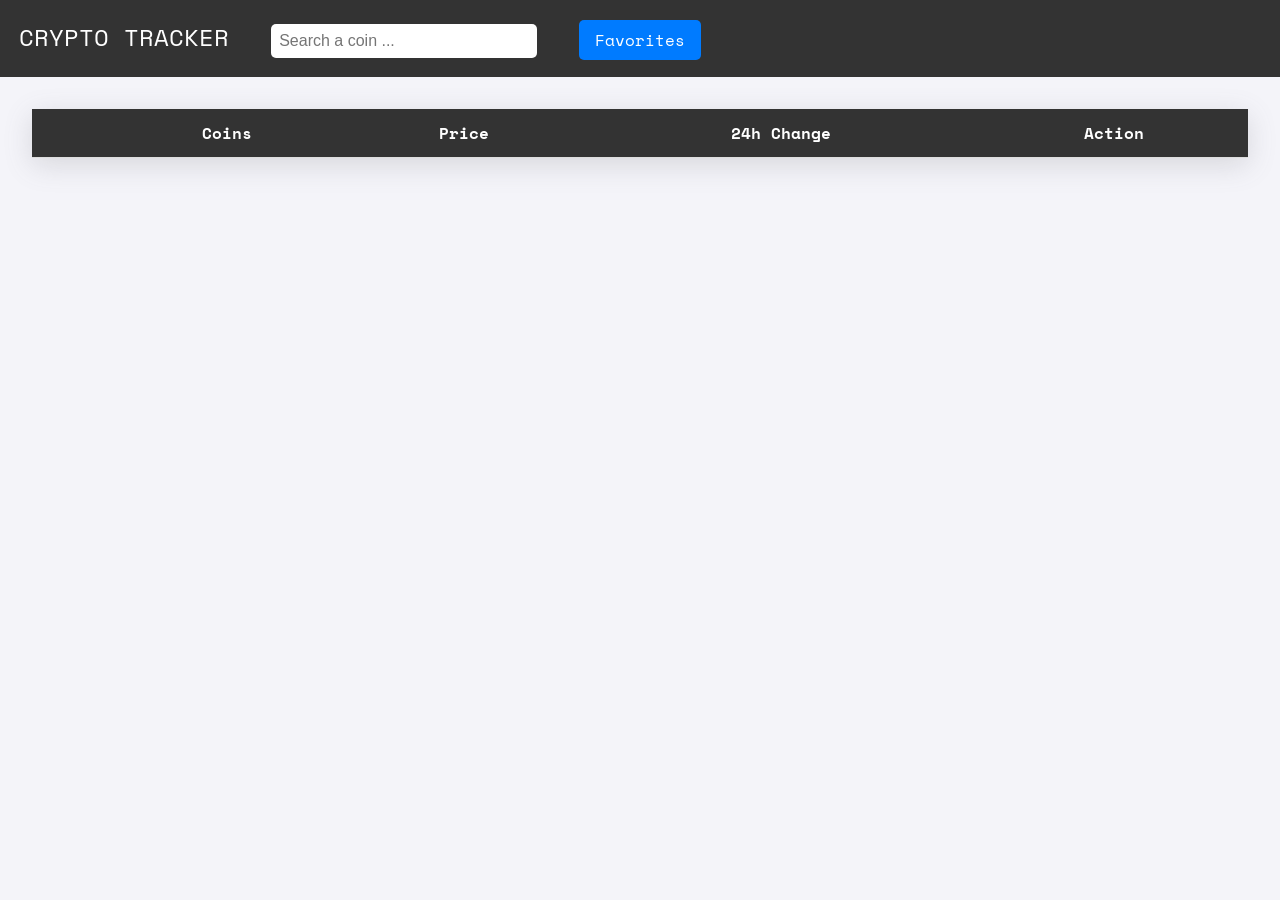
<file: index.html>
<!DOCTYPE html>
<html lang="en">
  <head>
    <meta charset="UTF-8" />
    <meta name="viewport" content="width=device-width, initial-scale=1.0" />
    <title>Crypto Tracker</title>
    <link rel="stylesheet" href="style.css" />
    <link rel="icon" type="image/x-icon" href="favicon.ico" />
    <link rel="preconnect" href="https://fonts.googleapis.com" />
    <link rel="preconnect" href="https://fonts.gstatic.com" crossorigin />
    <link
      href="https://fonts.googleapis.com/css2?family=Space+Mono:ital,wght@0,400;0,700;1,400;1,700&display=swap"
      rel="stylesheet"
    />
  </head>
  <body>
    <nav class="navbar">
      <div class="navbar-container">
        <a href="index.html" class="navbar-title">Crypto Tracker</a>
        <input
          type="text"
          id="search"
          class="navbar-search"
          placeholder="Search a coin ..."
        />
        <a href="favorites.html" class="navbar-favorites">Favorites</a>
      </div>
    </nav>
    <div id="app">
        <table id="crypto-table">
            <thead>
                <tr>
                    <th></th>
                    <th>Coins</th>
                    <th>Price</th>
                    <th>24h Change</th>
                    <th>Action</th>
                </tr>
            </thead>
            <tbody id="crypto-list"></tbody>
        </table>
      <div id="pagination"></div>
    </div>
    <script src="index.js"></script>
  </body>
</html>
</file>
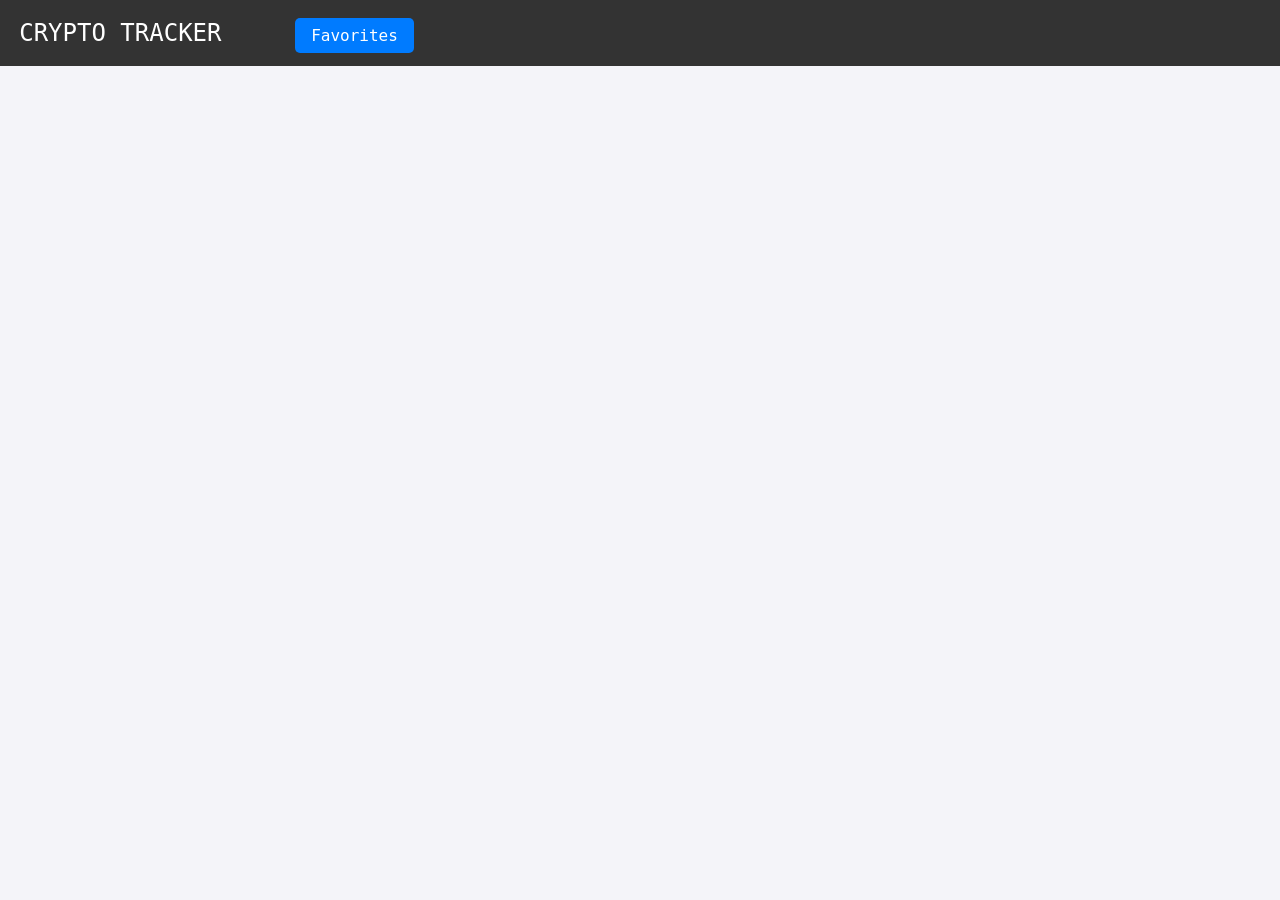
<file: coins.html>
<!DOCTYPE html>
<html lang="en">
  <head>
    <meta charset="UTF-8" />
    <meta name="viewport" content="width=device-width, initial-scale=1.0" />
    <title>Coin Details</title>
    <link rel="stylesheet" href="style.css" />
  </head>
  <body>
    <nav class="navbar">
        <div class="navbar-container">
            <a href="index.html" class="navbar-title">Crypto Tracker</a>
            <a href="favorites.html" class="navbar-favorites">Favorites</a>
        </div>
    </nav>
    <div id="coin-details" class="coin-details">
      <!-- Coin details will be populated here -->
    </div>
    <script src="coins.js"></script>
  </body>
</html>
</file>
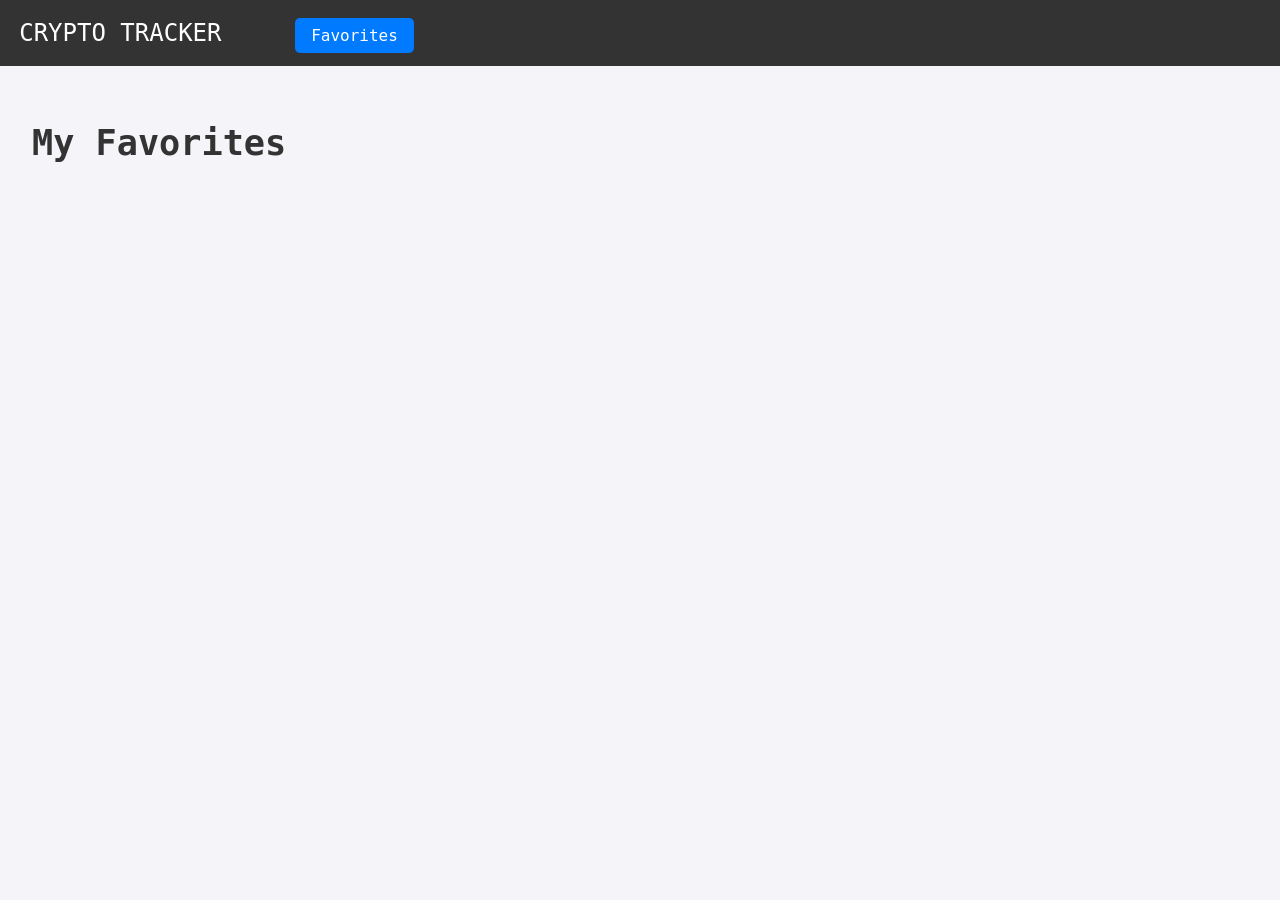
<file: favorites.html>
<!DOCTYPE html>
<html lang="en">
  <head>
    <meta charset="UTF-8" />
    <meta name="viewport" content="width=device-width, initial-scale=1.0" />
    <title>Favorite Cryptos</title>
    <link rel="stylesheet" href="style.css" />
  </head>
  <body>
    <nav class="navbar">
      <div class="navbar-container">
        <a href="index.html" class="navbar-title">Crypto Tracker</a>
        <a href="favorites.html" class="navbar-favorites">Favorites</a>
      </div>
    </nav>

    <div id="app">
      <h1>My Favorites</h1>
      <div id="favorites-list" class="favoritesCrypto-list"></div>
    </div>

    <script src="favorites.js"></script>
  </body>
</html>
</file>
<file: style.css>
body {
  font-family: "Space Mono", monospace;
  background-color: #f4f4f9;
  margin: 0;
  padding: 0;
  box-sizing: border-box;
}
.navbar {
  background-color: #333;
  color: #fff;
  padding: 1.2rem;
  display: flex;
  align-items: center;
  justify-content: space-between;
}
.navbar-title {
  font-size: 1.5rem;
  margin-right: 2rem;
  text-transform: uppercase;
  text-decoration: none;
  color: #fff;
}
.navbar-search {
  padding: 0.5rem;
  font-size: 1rem;
  border: none;
  border-radius: 5px;
  width: 250px;
}
.navbar-favorites {
  margin-left: 2rem;
  text-decoration: none;
  color: #fff;
  background-color: #007bff;
  padding: 0.5rem 1rem;
  border-radius: 5px;
}
#app {
  padding: 2rem;
}
table {
  width: 100%;
  border-collapse: collapse;
  margin-bottom: 2rem;
  box-shadow: rgba(100, 100, 111, 0.2) 0px 7px 29px 0px;
  background-color: rgb(239, 239, 239);
}
thead {
  background-color: #333;
  color: #fff;
  text-align: center;
}
th,
td {
  padding: 0.75rem;
  text-align: center;
  border-bottom: 1px solid #ddd;
}
.crypto-item:hover {
  background-color: #e1e0e0;
  cursor: pointer;
}
button {
  padding: 0.5rem 1rem;
  border: none;
  background-color: #007bff;
  color: #fff;
  border-radius: 5px;
  cursor: pointer;
}
button:hover {
  background-color: #0056b3;
}
.pagination {
  display: flex;
  justify-content: center;
  margin-top: 20px;
  list-style: none;
  padding: 0;
}
.page-item {
  margin: 0 5px;
}
.page-item a {
  color: #007bff;
  text-decoration: none;
  padding: 8px 16px;
  border: 1px solid #ddd;
  border-radius: 4px;
}
.page-item.active a {
  font-weight: bold;
  background-color: #007bff;
  color: white;
  border: 1px solid #007bff;
}
.page-item a:hover {
  background-color: #ddd;
}
button.add {
  background-color: #007bff;
  color: #fff;
}
button.add:hover {
  background-color: #0056b3;
}
button.remove {
  background-color: #dc3545;
  color: #fff;
}
button.remove:hover {
  background-color: #c82333;
}
.coin-details {
  text-align: center;
  padding: 20px;
}
.coin-detail-item {
  display: flex;
  flex-direction: column;
  align-items: center;
  background-color: #f2f2f2ff;
  border-radius: 8px;
  box-shadow: 0 0 10px rgba(0, 0, 0, 0.1);
  padding: 20px;
}
.coin-detail-item img {
  width: 130px;
  height: 130px;
  border-radius: 50%;
  box-shadow: 0 4px 8px rgba(0, 0, 0, 0.1);
}
.coin-detail-item h2 {
  font-size: 1.8rem;
  color: #333;
  margin-bottom: 15px;
}
.info-item {
  display: flex;
  align-items: center;
  flex-direction: column;
}
.info-label {
  text-align: center;
  font-weight: bold;
}
.info-value {
  text-align: center;
  color: #666;
}
.coin-info {
  border: 2px solid #666;
  padding: 0.5rem;
  display: flex;
  gap: 2rem;
  margin-bottom: 20px;
  background-color: rgb(239, 239, 239);
}
.coin-detail-item p {
  width: 80%;
  margin: 5px;
  color: #666;
}
@media (max-width: 500px) {
  .coin-container {
    width: 90%;
  }
}
h1 {
  color: #333;
  font-size: 2.2rem;
  margin-bottom: 20px;
}
.favoritesCrypto-list {
  display: flex;
  flex-wrap: wrap;
  gap: 20px;
}
.favoritesCrypto-item {
  background-color: rgb(239, 239, 239);
  padding: 20px;
  border-radius: 8px;
  box-shadow: 0 2px 4px rgba(0, 0, 0, 0.1);
}
.favoritesCrypto-item img {
  width: 50px;
  height: 50px;
  border-radius: 50%;
  margin-bottom: 10px;
}
.favoritesCrypto-item h2 {
  font-size: 1.5rem;
  color: #333;
  margin-bottom: 10px;
}
.favoritesCrypto-item p {
  color: #666;
}
.favoritesCrypto-item button {
  background-color: #dc3545;
  color: #fff;
  border: none;
  padding: 8px 12px;
  border-radius: 4px;
  cursor: pointer;
  transition: background-color 0.3s ease;
}
.favoritesCrypto-item button:hover {
  background-color: #c82333;
}

#pagination {
  display: flex;
  justify-content: center;
  margin-top: 20px;
  list-style: none;
  padding: 0;
  position: sticky;
  bottom: 20px;
}
</file>
